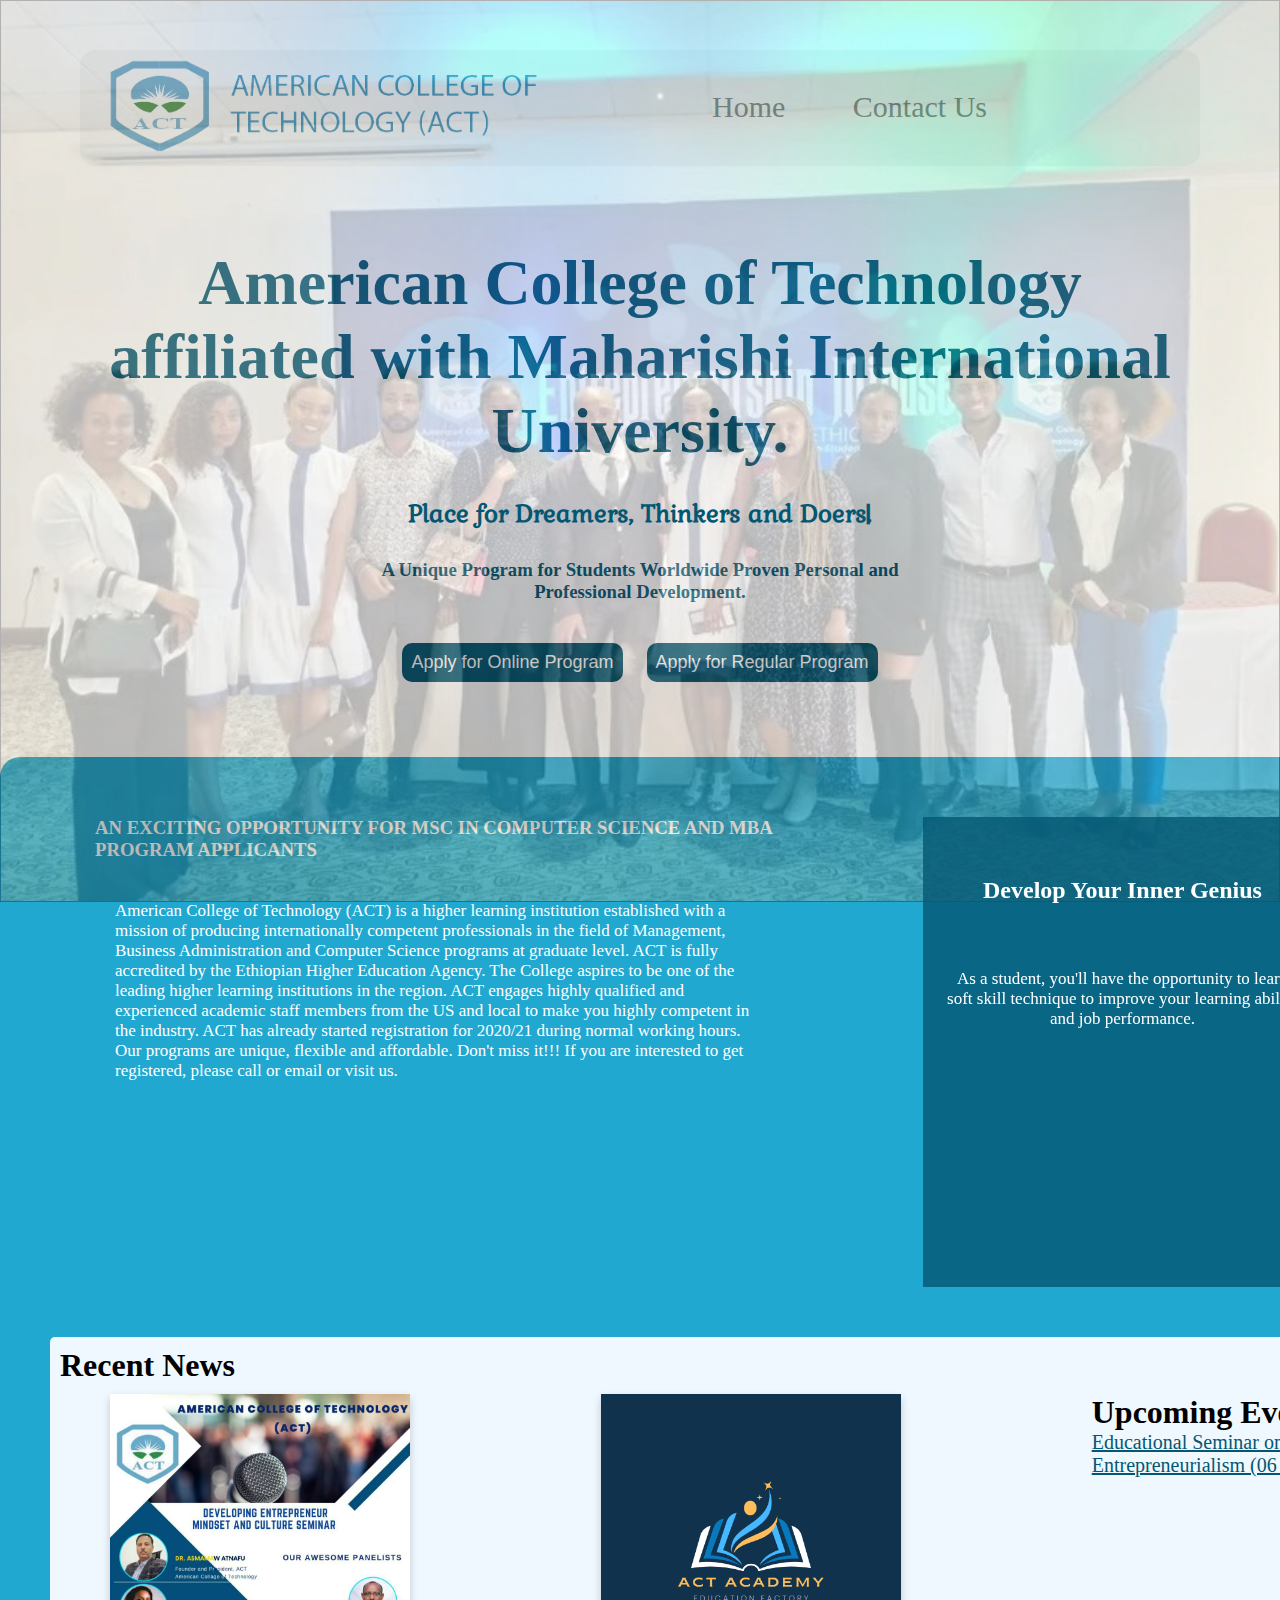
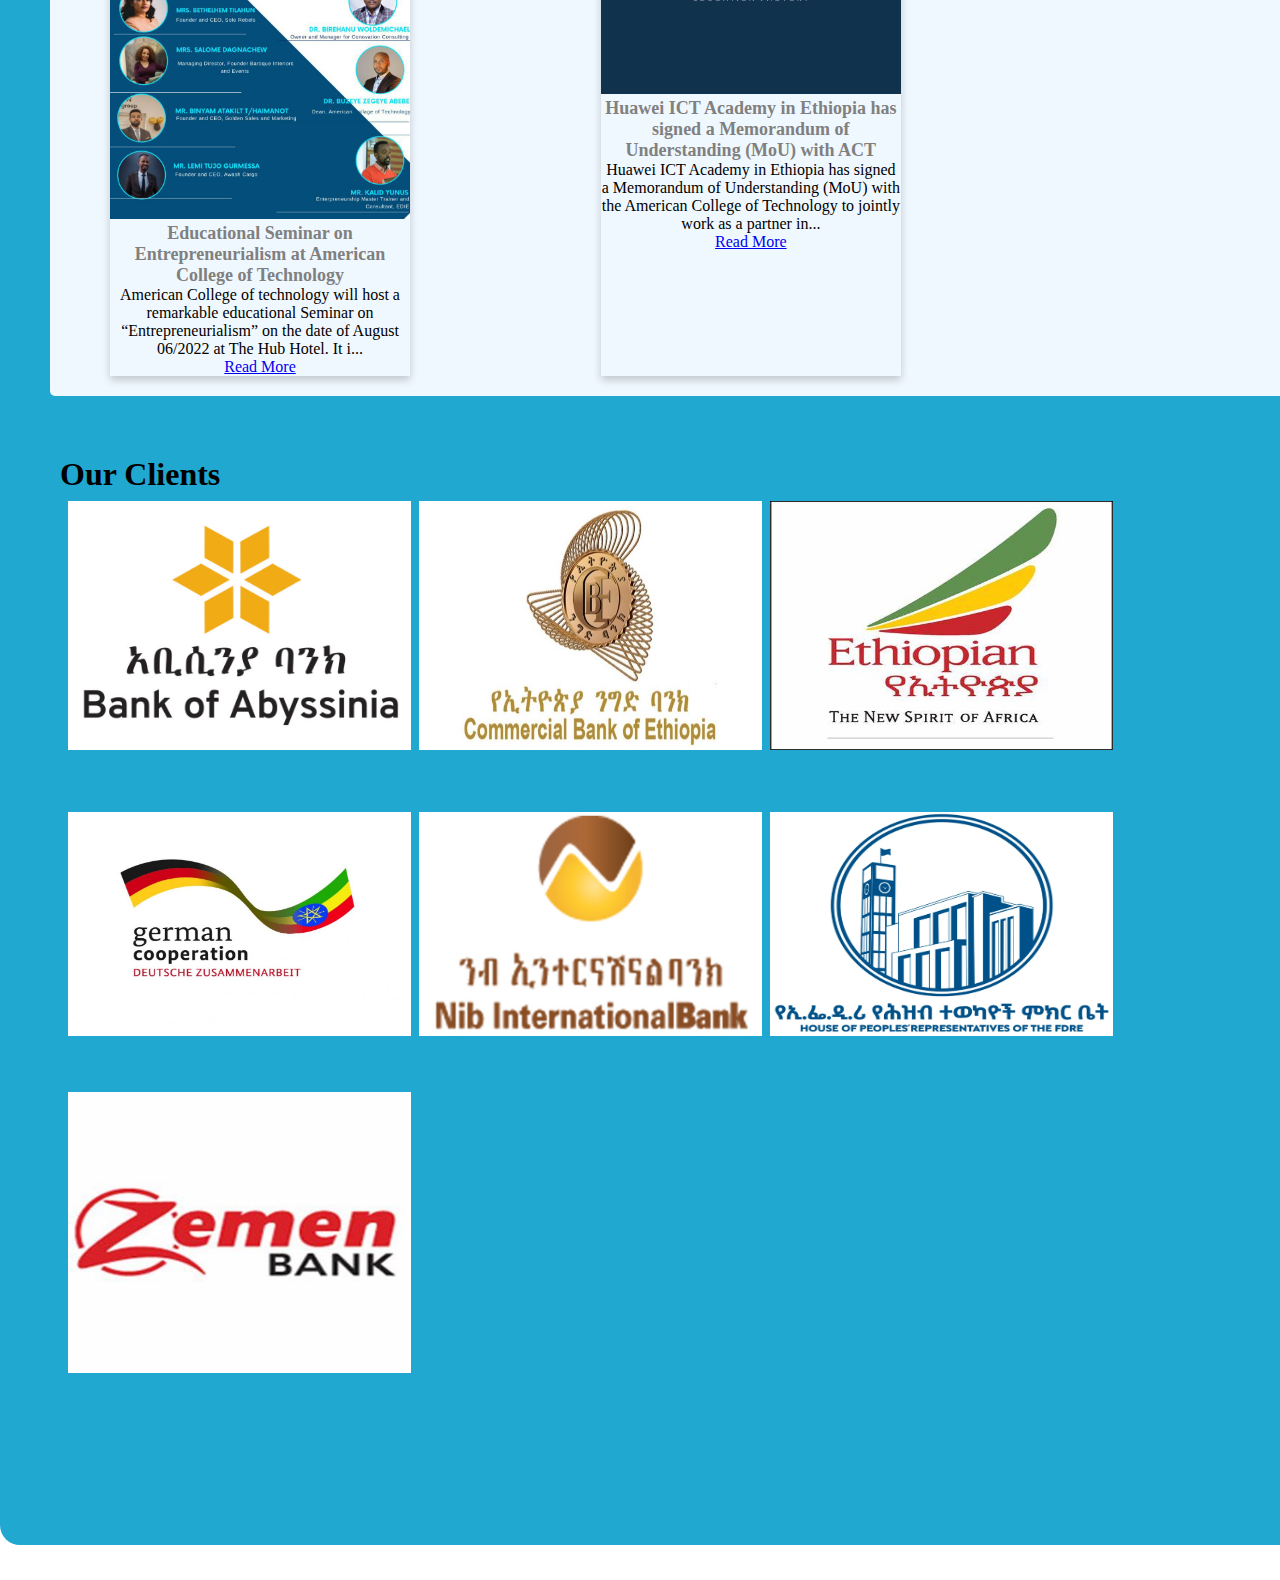
<file: index.html>
<!DOCTYPE html>
<html lang="en">
<head>
  <meta charset="UTF-8">
  <meta http-equiv="X-UA-Compatible" content="IE=edge">
  <meta name="viewport" content="width=device-width, initial-scale=1.0">
  <title>ACT_home</title>
  <!-- <link rel="stylesheet" href="https://maxcdn.bootstrapcdn.com/bootstrap/3.4.1/css/bootstrap.min.css"> -->
  <link rel="stylesheet" href="style.css">
</head>
<body>

<!--Home-->
<header id="Home">
  <!-- Navbar Begins -->
  <div class="navbar">
    <div>
      <img src="act1.png" alt="ACT_Logo" style="width: 80%;">
    </div>
    <div class="icon">
      <a class="active" href="index.html">Home</a>
      <a href="contact.html">Contact Us</a>
    </div>
  </div>
  <!-- Navbar Ends -->

  <div class="main-container mt-3 mb-5">
    <div class="wrapper">
        <div class="intro-wrapper">
          <h1>American College of Technology affiliated with Maharishi International University.</h1>
          <h2 class="typewriter">Place for Dreamers, Thinkers and Doers.</h2>
          <h3>A Unique Program for Students Worldwide Proven Personal and Professional Development.</h3>
          <div class="btn">
            <button><a href="https://www.actamericancollege.com/apply-online-program" target="blank">Apply for Online Program</a></button>
            <button><a href="https://www.actamericancollege.com/apply-regular-program" target="blank">Apply for Regular Program</a></button>
          </div>
        </div>
    </div>
</div>
</header>

<main class="container">
  <div class="first-wrapper">
    <div class="left-column">
    <h3>AN EXCITING OPPORTUNITY FOR MSC IN COMPUTER SCIENCE AND MBA PROGRAM APPLICANTS</h3>
    <p>
      American College of Technology (ACT) is a higher learning institution established with a mission of producing internationally competent professionals in the field of Management, 
      Business Administration and Computer Science programs at graduate level. ACT is fully accredited by the Ethiopian Higher Education Agency. 
      The College aspires to be one of the leading higher learning institutions in the region. ACT engages highly qualified and experienced academic staff members from the US and local to make you highly competent in the industry. 
      ACT has already started registration for 2020/21 during normal working hours. Our programs are unique, flexible and affordable. Don't miss it!!! If you are interested to get registered, please call or email or visit us.
    </p>
    </div>
    <div class="right-column">
      <div class="flip-card">
        <div class="flip-card-inner">
          <div class="flip-card-front">
            <h2>Develop Your Inner Genius</h2>
            <p>
              As a student, you'll have the opportunity to learn soft skill
              technique to improve your learning ability and job performance.
            </p>
          </div>
          <div class="flip-card-back">
            <h2>Accredited, Respected, and Recognized</h2> 
            <p>American College of Technology is Accredited by Education and Training Authority (ETA)</p> 
            <div class="dropdown">
              <button class="dropbtn">Start Your Application Now</button>
              <div class="dropdown-content">
                <a href="https://www.actamericancollege.com/apply-online-program">Online Program</a>
                <a href="https://www.actamericancollege.com/apply-regular-program">Regular Program</a>
              </div>
            </div>
          </div>
        </div>
      </div>
    </div>
  </div>

  <div class="second-wrapper">
    <h1><b>Recent News</b></h1>
    <div class="inner-wrapper">
      <div class="card">
        <img src="card1.jpeg" alt="" style="width:100%">
        <p class="title"><b>Educational Seminar on Entrepreneurialism at American College of Technology</b></p>
        <p>American College of technology will host a remarkable educational Seminar on “Entrepreneurialism” on the date of August 06/2022 at The Hub Hotel. It i...</p>
        <a href="#">Read More</a>
      </div>
      <div class="card">
        <img src="card2.png" alt="" style="width:100%">
        <p class="title"><b>Huawei ICT Academy in Ethiopia has signed a Memorandum of Understanding (MoU) with ACT</b></p>
        <p>Huawei ICT Academy in Ethiopia has signed a Memorandum of Understanding (MoU) with the American College of Technology to jointly work as a partner in...</p>
        <a href="#">Read More</a>
      </div>
      <div>
        <h1><b>Upcoming Events</b></h1>
        <a href="https://www.actamericancollege.com/events" target="_blank" style=" color:rgb(4, 87, 114); font-size: 20px;">
          Educational Seminar on <br> Entrepreneurialism (06 August 2022)
        </a>
      </div>
    </div>
    </div>

  <div class="third-wrapper">
    <h1><b>Our Clients</b></h1>

    <div id="row">
      <div id="column">
        <img src="client1.jfif">
      </div>
    <div id="column">
      <img src="client2.jpg">
    </div>
    <div id="column">
      <img src="client3.jfif">
    </div>
    <div id="column">
      <img src="client4.jpg">
    </div>
    <div id="column">
      <img src="client5.jpg">
    </div>
    <div id="column">
        <img src="client6.jpg">
    </div>
    <div id="column">
      <img src="client7.jfif">
  </div>

    </div>

  </div>

  <div class="fourth-wrapper">
  </div>

</main>

  
</body>
</html>
</file>
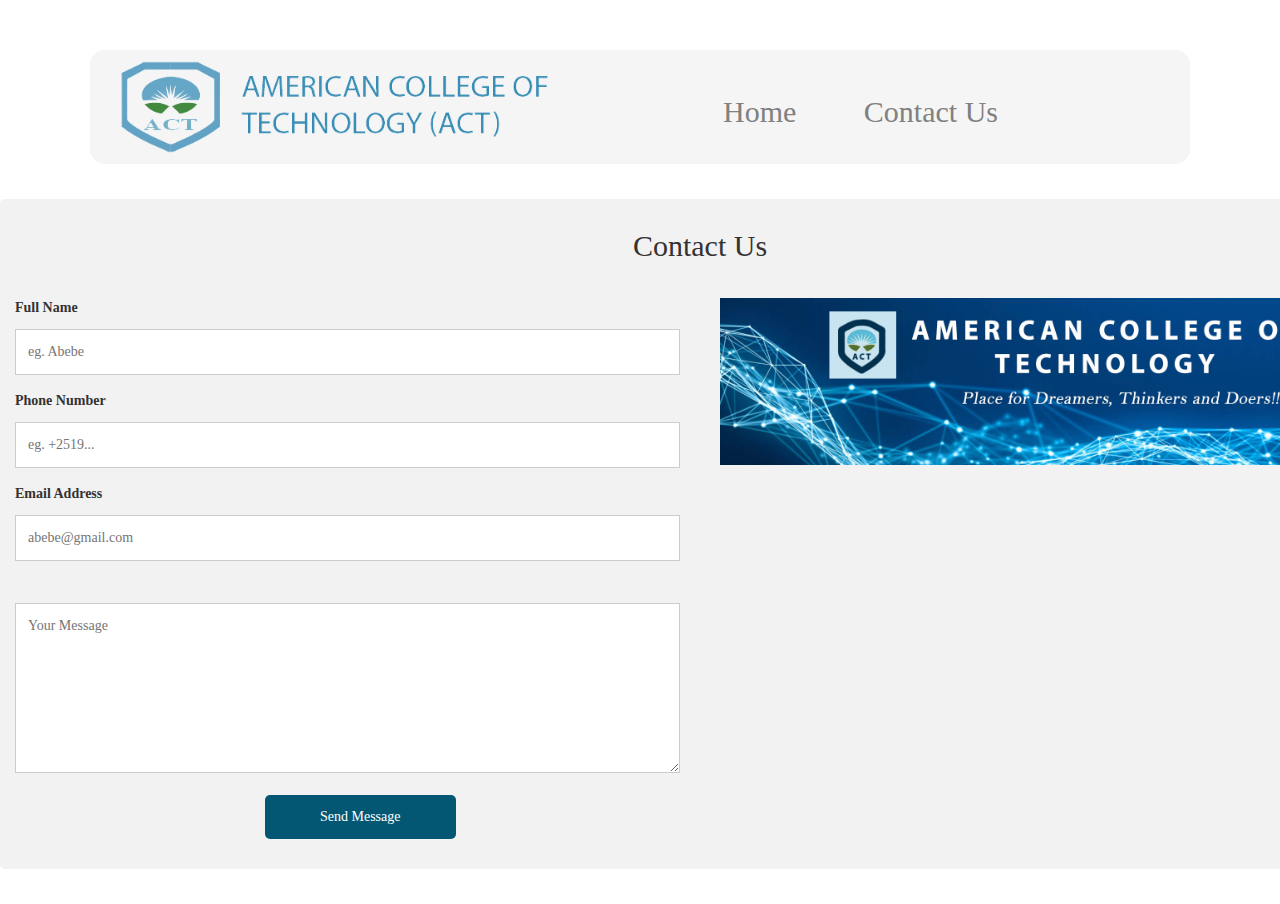
<file: contact.html>
<!DOCTYPE html>
<html lang="en">
<head>
  <meta charset="UTF-8">
  <meta http-equiv="X-UA-Compatible" content="IE=edge">
  <meta name="viewport" content="width=device-width, initial-scale=1.0">
  <title>ACT_contactUs</title>
  <link rel="stylesheet" href="https://maxcdn.bootstrapcdn.com/bootstrap/3.4.1/css/bootstrap.min.css">
  <link rel="stylesheet" href="style.css">

  <style>
    body {
      font-family: Arial, Helvetica, sans-serif;
    }
    
    * {
      box-sizing: border-box;
    }
    
    /* Style inputs */
    input[type=text], select, textarea {
      width: 100%;
      padding: 12px;
      border: 1px solid #ccc;
      margin-top: 6px;
      margin-bottom: 16px;
      resize: vertical;
    }
    
    input[type=submit] {
      background-color: rgb(4, 87, 114);
      color: white;
      padding: 12px 55px 12px 55px;
      margin-left: 250px;
      border: none;
      border-radius: 5px;
      cursor: pointer;
    }
    
    input[type=submit]:hover {
      background-color: rgba(4, 86, 114, 0.634);
    }
    
    /* Style the container/contact section */
    .container {
      border-radius: 5px;
      background-color: #f2f2f2;
      padding: 10px;
    }
    
    /* Create two columns that float next to eachother */
    .column {
      float: left;
      width: 50%;
      margin-top: 6px;
      padding: 20px;
    }
    
    /* Clear floats after the columns */
    .row:after {
      content: "";
      display: table;
      clear: both;
    }
  </style>

</head>
<body>

  <!-- Navbar Begins -->
  <div class="navbar">
    <div>
      <img src="act1.png" alt="ACT_Logo" style="width: 80%;">
    </div>
    <div class="icon">
      <a class="active" href="index.html">Home</a>
      <a href="contact.html">Contact Us</a>
    </div>
  </div>
  <!-- Navbar Ends -->

  <div class="container">
    <div style="text-align:center">
      <h2>Contact Us</h2>
    </div>
    <div class="row">
        <div class="column">
            <form action="/action_page.php">
                <label for="fname">Full Name</label>
                <input type="text" id="name" placeholder="eg. Abebe">
                
                <label for="pNo">Phone Number</label>
                <input type="text" id="pNo" placeholder="eg. +2519...">
                
                <label for="email">Email Address</label>
                <input type="text" id="email" placeholder="abebe@gmail.com">
                
                <label for="subject"></label>
                <textarea id="subject" name="subject" placeholder="Your Message" style="height:170px"></textarea>
                
                <input type="submit" value="Send Message">
            </form>
        </div>
      <div class="column">
        <img src="actamericancollege.jpg" style="width:100%">
      </div>
      
    </div>
  </div>
</file>
<file: style.css>
@import url('https://fonts.googleapis.com/css2?family=Gabriela&display=swap');

/*Removes all the default margin and padding*/
*{
  padding: 0;
  margin: 0;
  /* box-sizing: border-box; */
  font-family: 'Times New Roman', Times, serif;
}

#Home::before{
    content: "";
    background-image: url(act2.jpg);
    background-position: center;
    background-size: cover;
    position: absolute;
    top: 0;
    bottom: 0;
    right: 0;
    left: 0;
    min-height: 100vh;
    display: block;
    opacity: 0.3;
    border: 1px black solid;
}

.navbar {
    background-color: whitesmoke;
    /* overflow: hidden; */
    width: 1100px;
    margin: auto;
    margin-top: 50px;
    padding: 5px 0 5px 20px;
    border-radius: 15px;
    display: flex;
}
.navbar .icon {
    padding-top: 35px;
    font-size: 30px;
    /* border: 1px solid black; */
}
.navbar .icon a{
    text-decoration: none;
    padding: 0 10px 0 50px;
    color: gray;
}

#Home h1{
    margin-top: 50px;
    font-size: 4em;
    font-weight: bolder
}
#Home h2{
    margin-top: 30px;
    font-family: 'Gabriela', serif;
}
.typewriter {
    animation: text1;
  }
.typewriter{
    margin: 0 auto;
    overflow: hidden;
    white-space: nowrap;
    position: relative;
    animation-duration: 10s;
    animation-timing-function: steps(20, end);
    animation-iteration-count: infinite;
  }
  .typewriter::after{
        content: "|";
        position: absolute;
        right: 0;
        animation: caret infinite;
        animation-duration: 1s;
        animation-timing-function: steps(1, end);
  }
  @keyframes text1 {
    0%,
    50%,
    100% {
      width: 0;
    }
    10%,
    40% {
      width: 52%;
    }
  }
  @keyframes caret {
    0%,
    100% {
      opacity: 0;
    }
    50% {
      opacity: 1;
    }
  }
  
  
#Home h3{
    width: 600px;
    margin: 30px auto;
}

.main-container{
   width: 1200px;
   margin: 0 auto;
}
.intro-wrapper{
   padding: 30px;
   display: grid;
   text-align: center;
   color: rgb(4, 87, 114);
}
button {
    background-color: rgb(4, 87, 114);
    text-align: center;
    cursor: pointer;
    font-size: 18px;
    padding: 9px;
    margin: 10px;
    border-radius: 10px;
    border: none;
}

.btn a{
    color: white;
    text-decoration: none;
    font-family: 'Barlow', sans-serif; 
}

.container{
    /* border: 2px solid black; */
    background-color:rgb(32, 168, 209);
    width: 1400px;
    border-radius: 20px;
    margin: 35px auto;
    padding: 50px;
}

.first-wrapper{
    display: grid;
  grid-template-columns: 1fr 1fr;
  grid-template-areas: 
    'left-column right-column'
  ;
  margin-top: 10px;
  margin-left: 45px;
  color: white;
  /* border: 2px solid red; */
}
.first-wrapper p{
    padding: 40px 20px 25px 20px;
    font-size: 17px;
 }
.left-column{
    grid-area: left-column;
    /* border: 1px dashed black; */
}

.right-column{
    grid-area: right-column;
    padding-left: 150px;
    /* border: 1px dashed black; */
}
.right-column h2{
    padding: 60px 20px 25px 20px;
    font-weight: bolder;
}

.flip-card {
    background-color: transparent;
    width: 400px;
    height: 470px;
    perspective: 1000px;
  }
  
  .flip-card-inner {
    position: relative;
    width: 100%;
    height: 100%;
    text-align: center;
    transition: transform 0.6s;
    transform-style: preserve-3d;
  }
  
  .flip-card:hover .flip-card-inner {
    transform: rotateY(180deg);
  }
  
  .flip-card-front, .flip-card-back {
    position: absolute;
    width: 100%;
    height: 100%;
    -webkit-backface-visibility: hidden;
    backface-visibility: hidden;
  }
  
  .flip-card-front {
    background-color: rgba(4, 86, 114, 0.799);
    color: white;
  }
  
  .flip-card-back {
    background-color: rgb(4, 87, 114);
    color: white;
    transform: rotateY(180deg);
  }

  .dropbtn {
    background-color: white;
    color: rgb(4, 87, 114);
    padding: 16px;
    font-size: 16px;
    border: none;
    cursor: pointer;
  }
  
  .dropdown {
    position: relative;
    display: inline-block;
  }
  
  .dropdown-content {
    display: none;
    position: absolute;
    background-color: #f9f9f9;
    min-width: 160px;
    box-shadow: 0px 8px 16px 0px rgba(0,0,0,0.2);
    z-index: 1;
  }
  
  .dropdown-content a {
    color: black;
    padding: 12px 16px;
    text-decoration: none;
    display: block;
  }
  
  .dropdown-content a:hover {background-color: rgb(4, 87, 114)}
  
  .dropdown:hover .dropdown-content {
    display: block;
  }
  
  .dropdown:hover .dropbtn {
    background-color: rgb(140, 156, 160);
  }

.second-wrapper{
    /* border: 2px solid red; */
    background-color: aliceblue;
    border-radius: 5px;
    margin: 50px auto;
    padding: 10px;
}
.inner-wrapper{
    display: flex;
    justify-content: space-between;
    padding:10px 50px 10px 50px;
}
.card {
    box-shadow: 0 4px 8px 0 rgba(0, 0, 0, 0.2);
    max-width: 300px;
    /* margin: auto; */
    text-align:center;
    font-family: arial;
}

.title {
    color: grey;
    font-size: 18px;
}

.third-wrapper{
    /* border: 2px solid red; */
    margin: 50px auto;
    padding: 10px;
}
#row {
    display: flex;
    flex-wrap: wrap;
    padding: 0 4px;
  }
  
  /* Create four equal columns that sits next to each other */
  #column {
    flex: 25%;
    max-width: 25%;
    padding: 0 4px;
  }
  
  #column img {
    width: 100%;
    height: 80%;
    margin-top: 8px;
    vertical-align: middle;
  }
</file>
